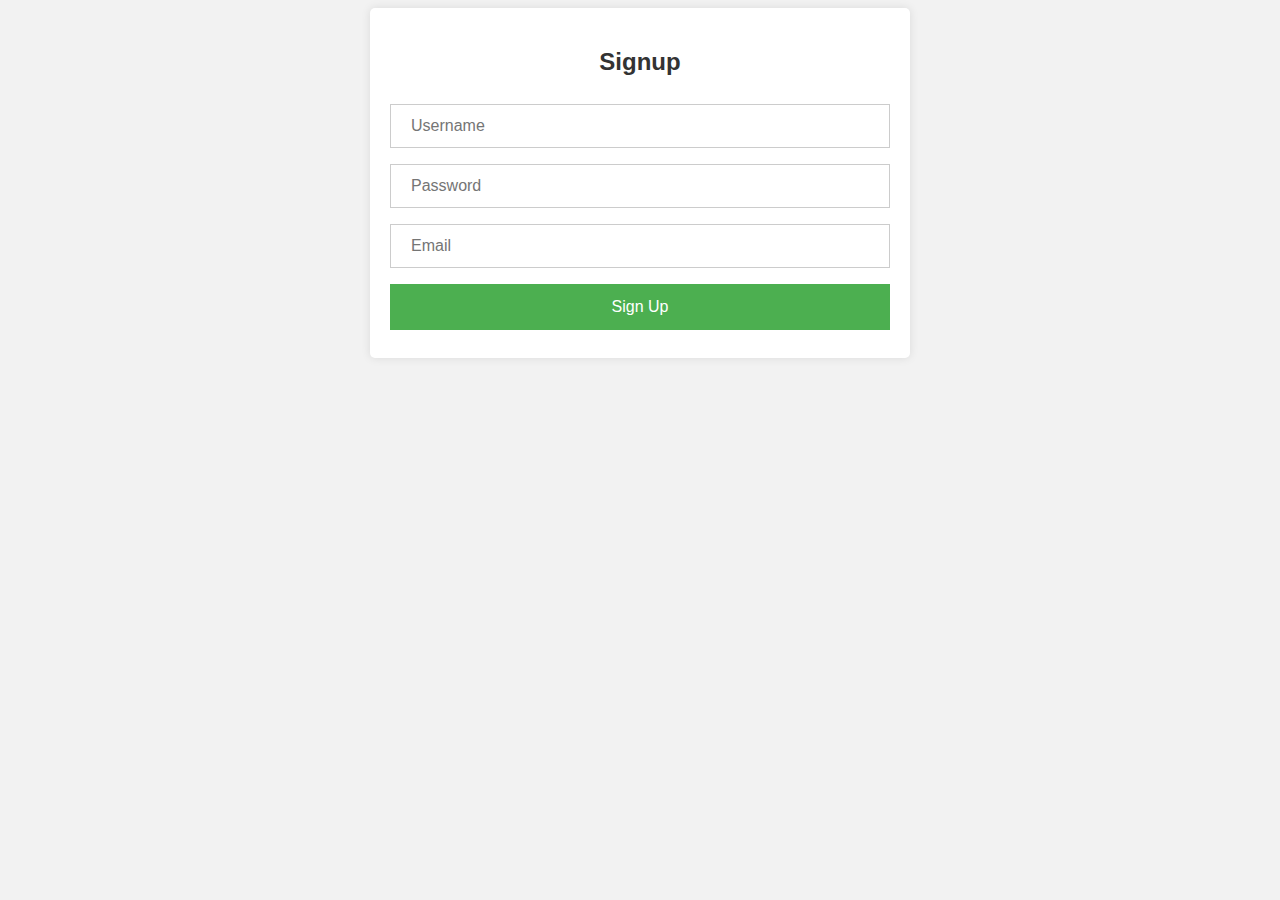
<file: todoapp/pages/signup.html>
<!DOCTYPE html>
<html>
<head>
  <title>Signup Page</title>
  <link rel="stylesheet" href="signup.css">
</head>
<body>
  <div class="container">
    <h2>Signup</h2>
    <form>
      <input type="text" id="Username" placeholder="Username" required>
      <input type="password" id="password" placeholder="Password" required>
      <input type="email" id="Email" placeholder="Email" required>
      <!-- <input type="date" id="date" placeholder="Date of Birth" required>
      <select id="checkbox" required>
        <option value="">Select Education Field</option>
        <option value="Engineering">Engineering</option>
        <option value="Science">Science</option>
        <option value="Arts">Arts</option>
        <option value="Business">Business</option>
        <option value="Other">Other</option>
      </select>
      <input type="text" id="Address" placeholder="Address" required>
      <input type="text" id="City" placeholder="City" required>
      <input type="text" id="State" placeholder="State" required>
      <input type="text" id="Country" placeholder="Country" required> -->
      <button type="submit" onclick="SignUp()"> Sign Up</button>
    </form>
  </div>
  <script type="module" src="signup.js"></script>
</body>
</html>
</file>
<file: todoapp/pages/signup.css>
body {
    font-family: Arial, sans-serif;
    background-color: #f2f2f2;
  }
  
  .container {
    max-width: 500px;
    margin: 0 auto;
    padding: 20px;
    background-color: #fff;
    border-radius: 5px;
    box-shadow: 0 0 10px rgba(0, 0, 0, 0.1);
    text-align: center;
  }
  
  h2 {
    margin-bottom: 20px;
    color: #333;
  }
  
  input[type="text"],
  input[type="password"],
  input[type="email"],
  input[type="date"],
  select {
    width: 100%;
    padding: 12px 20px;
    margin: 8px 0;
    display: inline-block;
    border: 1px solid #ccc;
    box-sizing: border-box;
    font-size: 16px;
  }
  
  button {
    background-color: #4CAF50;
    color: #fff;
    padding: 14px 20px;
    margin: 8px 0;
    border: none;
    cursor: pointer;
    width: 100%;
    font-size: 16px;
  }
  
  button:hover {
    opacity: 0.8;
  }
</file>
